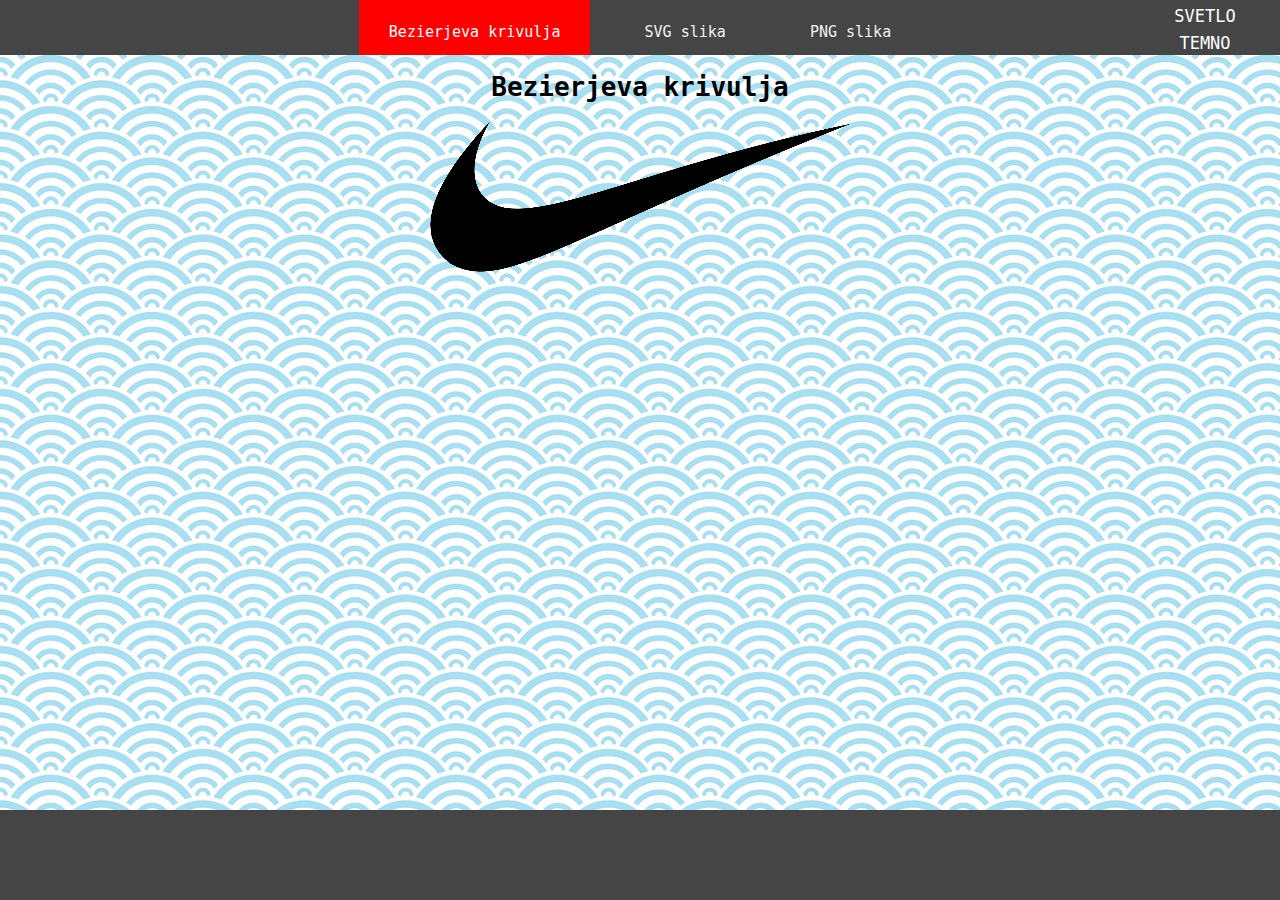
<file: index.html>
<!DOCTYPE html>
<html>
<head>
	<title>Nike</title>
	<meta charset="UTF-8" />
	<link rel="icon" type="image/x-icon" href="slike/favicon.ico"/>
	<link rel="stylesheet" href="css/style.css">
</head>


<body>
	<section>
	<center>


	<div class="vrstica">
	  <a class="active"href="index.html">Bezierjeva krivulja</a>
	  <a href="svg.html">SVG slika</a>
	  <a href="png.html">PNG slika</a>
		<ul>
			<li>
				  <span id="light"onclick="myFunction2()">Svetlo</span>
					<span id="dark" onclick="myFunction()">Temno</span>
			</li>
		</ul>
	</div>
	
	</center>



	<div align="center">
	  <h1>Bezierjeva krivulja</h1>

	</div>


<div align="center">
	<canvas id="myCanvas" width="2000" height="700"></canvas>
	<script>

var c = document.getElementById("myCanvas");
	var ctx = c.getContext("2d");
	ctx.beginPath();
        ctx.moveTo(353, 393);
        ctx.bezierCurveTo(586, 436, 1044, 198, 1905, 18);
        ctx.bezierCurveTo(617, 530, 348, 777, 114, 644);
        ctx.bezierCurveTo(-126, 464, 183, 123, 290, 8);
        ctx.bezierCurveTo(181, 197, 202, 359, 353, 393);
	ctx.closePath();
	ctx.fillStyle = "black";
	ctx.fill();
	ctx.stroke();


</script>
</div>



<script>


function myFunction2() {
		document.getElementById('myCanvas');
		document.body.style.background = "white url('slike/mimo.png')";
		document.body.style.color = "black";
}


function myFunction() {
        document.body.style.background = "black url('slike/mimo.png')";
 		document.body.style.color = "white";
}
</script>


</section>

	
<div id="footer">

		
			
</div>


</body>
</html>
</file>
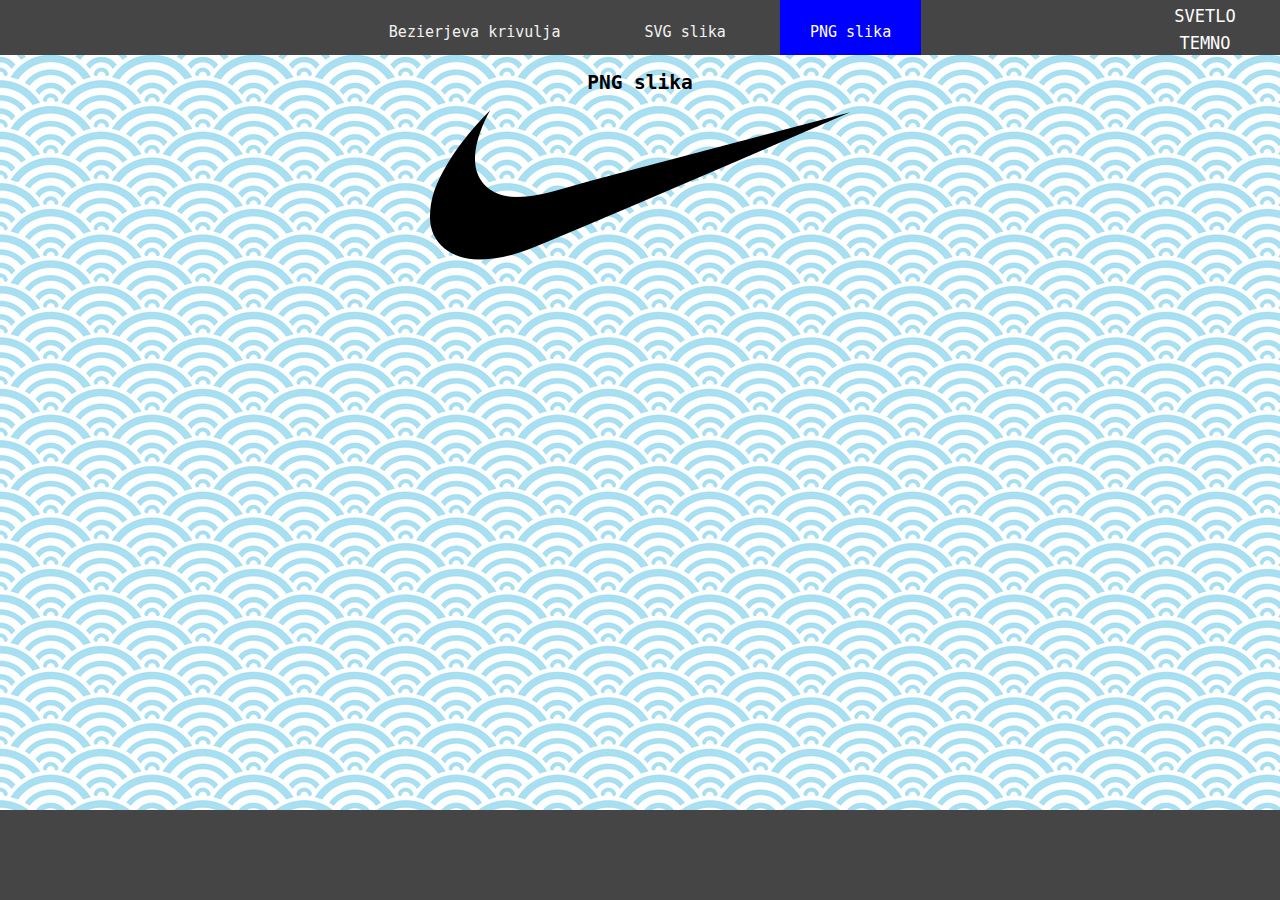
<file: png.html>
<!DOCTYPE html>
<html>
<head>
	<title>Nike</title>
	<meta charset="UTF-8" />
	<link rel="icon" type="image/x-icon" href="slike/favicon.ico"/>
	<link rel="stylesheet" href="css/style.css">
</head>
<body>

	<div class="vrstica">
	  <a href="index.html">Bezierjeva krivulja</a>
	  <a href="svg.html">SVG slika</a>
	  <a class="active3"href="png.html">PNG slika</a>
	  <ul>
			<li>
				  <span id="light"onclick="myFunction2()">Svetlo</span>
					<span id="dark" onclick="myFunction()">Temno</span>
			</li>
		</ul>
	</div>

	<div align="center">
	  <h2>PNG slika</h2>
	</div>

	<div id="slika" align="center">


		<img id="slika1" src="slike/nike.png">
	</div>

	<script>
	function myFunction6() {
		document.getElementById('slika1').src = 'slike/nike.png'
	    document.body.style.background = "white url('slike/mimo.png')";
		document.body.style.color = "black";
	}
	</script>

	<script>
	function myFunction5() {
		document.getElementById('slika1').src = 'slike/nike2.png'
	    document.body.style.background = "black url('slike/mimo.png')";
 		document.body.style.color = "white";
	}
	</script>
<div id="footer">

		
			
</div>
</body>
</html>
</file>
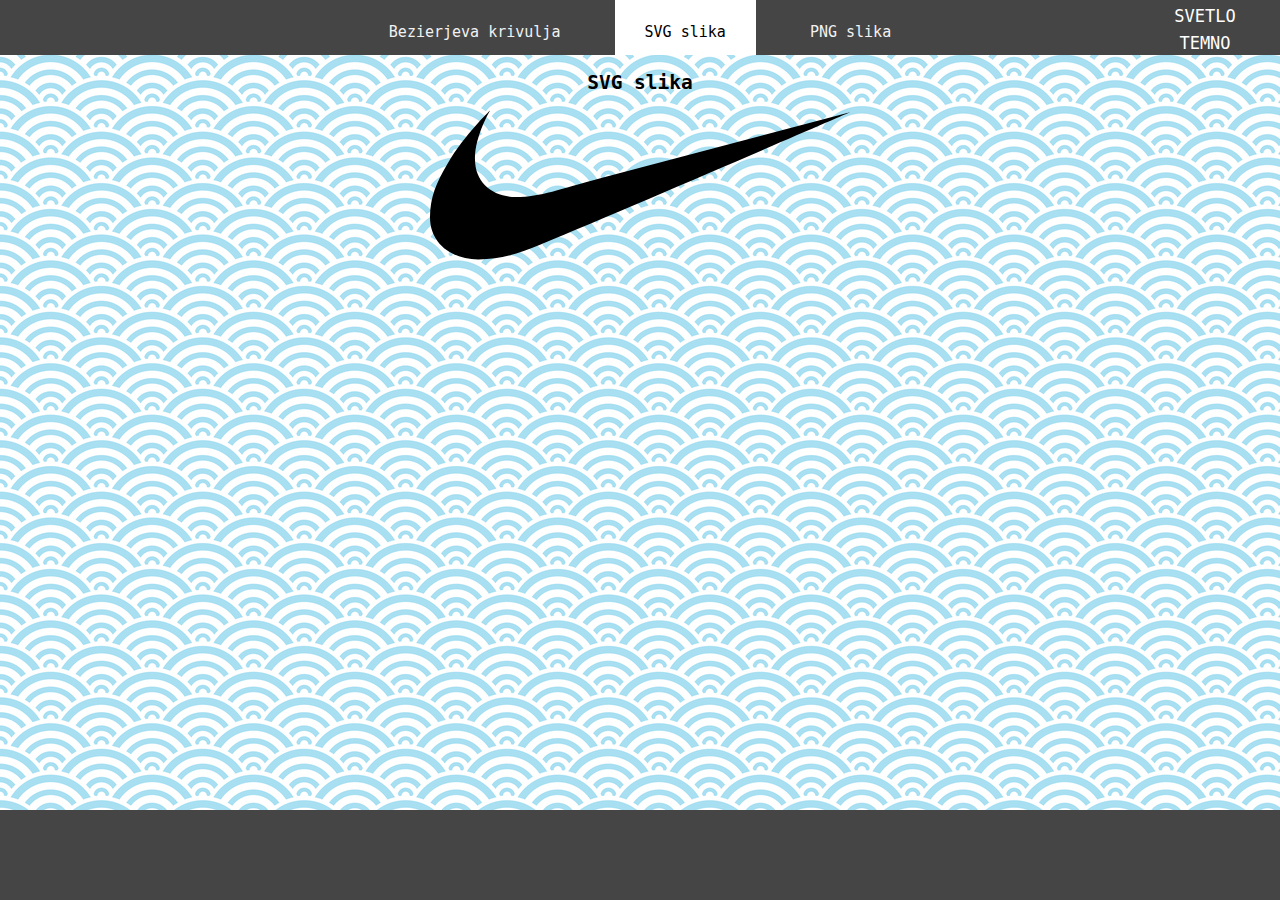
<file: svg.html>
<!DOCTYPE html>
<html>
<head>
	<title>Nike</title>
	<meta charset="UTF-8" />
	<link rel="icon" type="image/x-icon" href="slike/favicon.ico"/>
	<link rel="stylesheet" href="css/style.css">
</head>


<body>

	<div class="vrstica">
	  <a href="index.html">Bezierjeva krivulja</a>
	  <a class="active2"href="svg.html">SVG slika</a>
	  <a href="png.html">PNG slika</a>
	  <ul>
			<li>
				  <span id="light"onclick="myFunction2()">Svetlo</span>
					<span id="dark" onclick="myFunction()">Temno</span>
			</li>
		</ul>
	</div>

	<div align="center">
		<h2>SVG slika</h2>
		<svg xmlns="http://www.w3.org/2000/svg" viewBox="0 0 2392 848" width="420" height="150">
  <path d="m342,0c0,0,-86,144,-86,275c0,140,103,217,233,217c146,0,242,-44,497,-111l1406,-371c0,0,-1192,517,-1762,753c-113,
  47,-219,85,-355,85c-150,0,-275,-90,-275,-240c0,-114,37,-199,99,-304c99,-168,243,-304,243,-304z" /></svg>


	</div>



	<script>
	function myFunction3() {
	   document.body.style.background = "white url('slike/mimo.png')";
	   document.body.style.color = "black";
	}
	</script>

	<script>
	function myFunction4() {
	    document.body.style.background = "black url('slike/mimo.png')";
 		document.body.style.color = "white";
	}
	</script>
<div id="footer">

		
			
</div>

</body>
</html>
</file>
<file: css/style.css>
body {
  margin:0;
  padding:0;
  font-family: monospace;
  background: url('../slike/mimo.png');
  background-color: white;

}

.vrstica {
  font-family: monospace;
  overflow: hidden;
  background-color: #454545;
  text-align: center;
  height: 55px;
  font-size: 40px;
}

.vrstica a {

  color: #f2f2f2;
  padding: 33px 30px;
  text-decoration: none;
  font-size: 15px;
  text-align: center;
  width: 150px;
  height: 20px;

}

.vrstica a:hover {
  background-color: #999999;
  color: white;
}

.vrstica a.active {
  background-color: red;
  color: white;

}

.vrstica a.active2 {
  background-color: white;
  color: black;
}

.vrstica a.active3 {
  background-color: blue;
  color: white;
}
#myCanvas{

	width:446px;
  margin-left: 15px
}

ul{

    position:absolute;
    top:1px;
    right:25px;
    margin:0;
    padding:0;
    width:100px;
    height:20px;
    z-index:1;
    cursor: pointer;
}

ul li{

  list-style:none;
  width:100%;
  height:60px;
  text-align:center;
  text-transform:uppercase;
  font-size: 17px;
  transition:0.5s;
}

ul li span{
  display: block;
  width:100%;
  height:27px;
  line-height:30px;
  color:white;

}
#footer{
	display: flex;
    background-color: #454545;
    height: 90px;
	width:100%;
	position: fixed;
	bottom:0;
	
}
</file>
